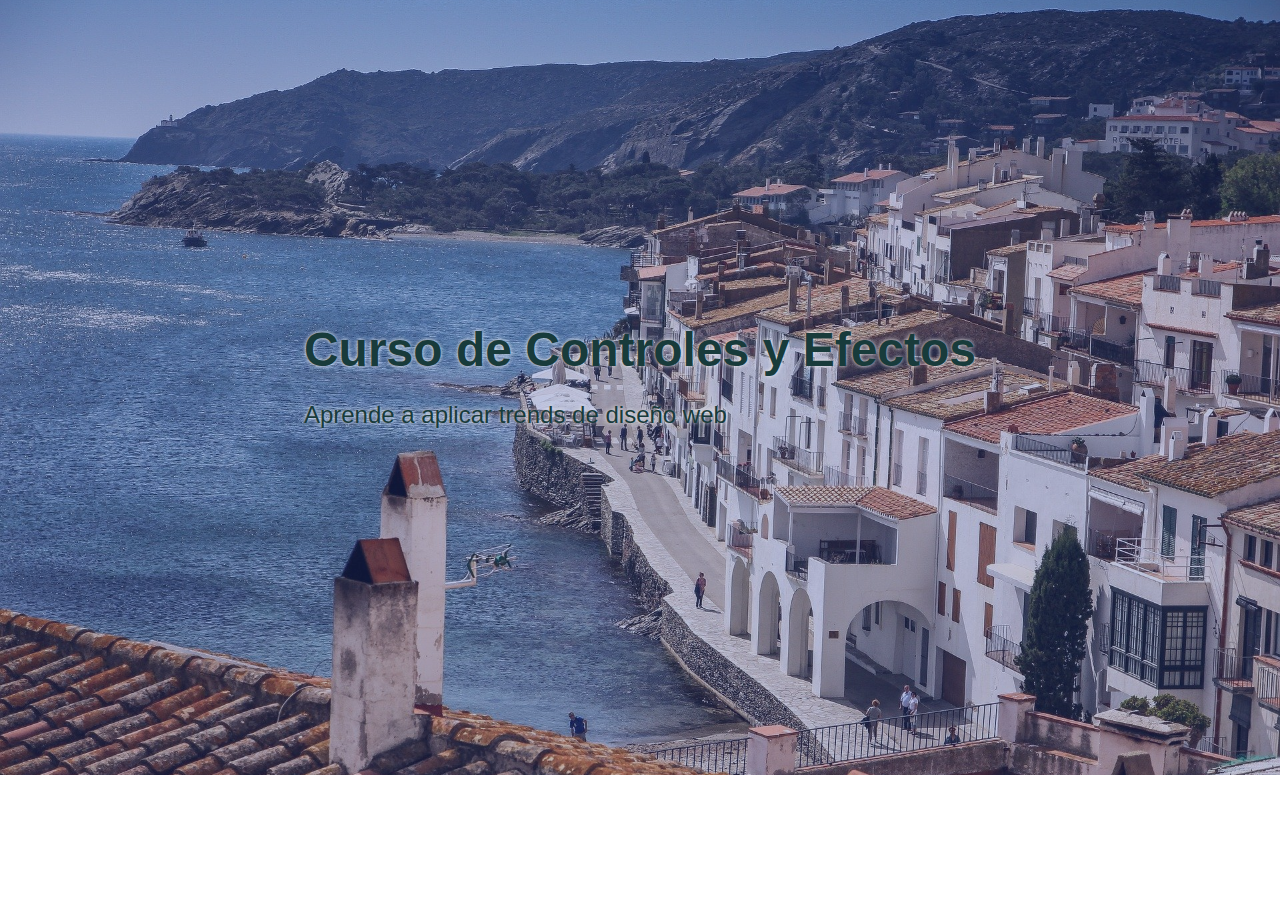
<file: hero/index.html>
<!DOCTYPE html>
<html lang="en">
<head>
    <meta charset="UTF-8">
    <meta http-equiv="X-UA-Compatible" content="IE=edge">
    <meta name="viewport" content="width=device-width, initial-scale=1.0">
    <title>Hero Image</title>
    <link rel="stylesheet" href="./normalize.css">
    <link rel="stylesheet" href="./style.css">
</head>
<body>
    <header class="hero">
        <div class="hero__content">
            <h1 class="hero__title">Curso de Controles y Efectos</h1>
            <p class="hero__description">Aprende a aplicar trends de diseño web</p>
        </div>
    </header>
</body>
</html>
</file>
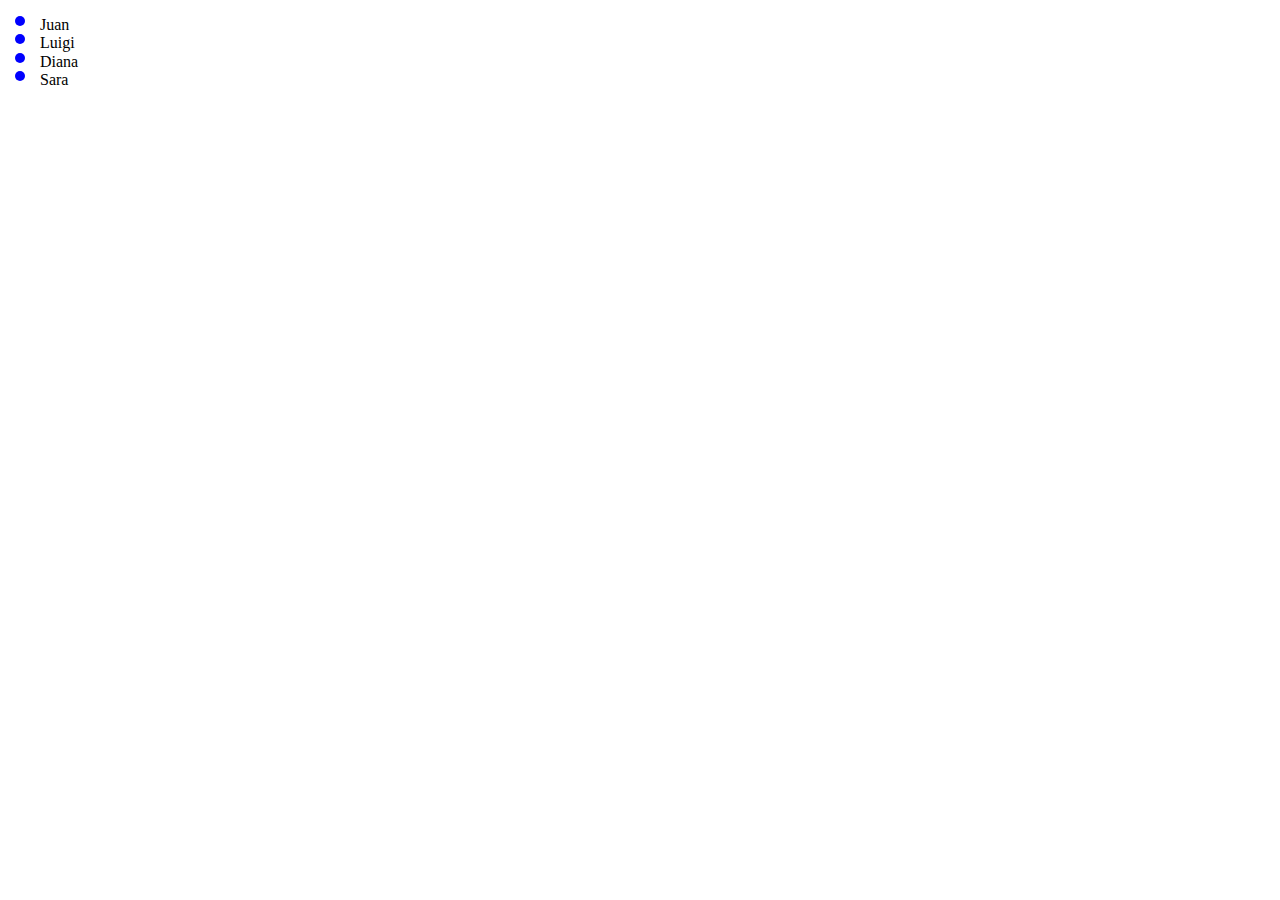
<file: listas/index.html>
<!DOCTYPE html>
<html lang="en">
<head>
    <meta charset="UTF-8">
    <meta http-equiv="X-UA-Compatible" content="IE=edge">
    <meta name="viewport" content="width=device-width, initial-scale=1.0">
    <title>Listas Personalizadas</title>
    <link rel="stylesheet" href="./normalize.css">
    <link rel="stylesheet" href="./style.css">
</head>
<body>
    <ul class="custom__list">
        <li>Juan</li>
        <li>Luigi</li>
        <li>Diana</li>
        <li>Sara</li>
    </ul>
</body>
</html>
</file>
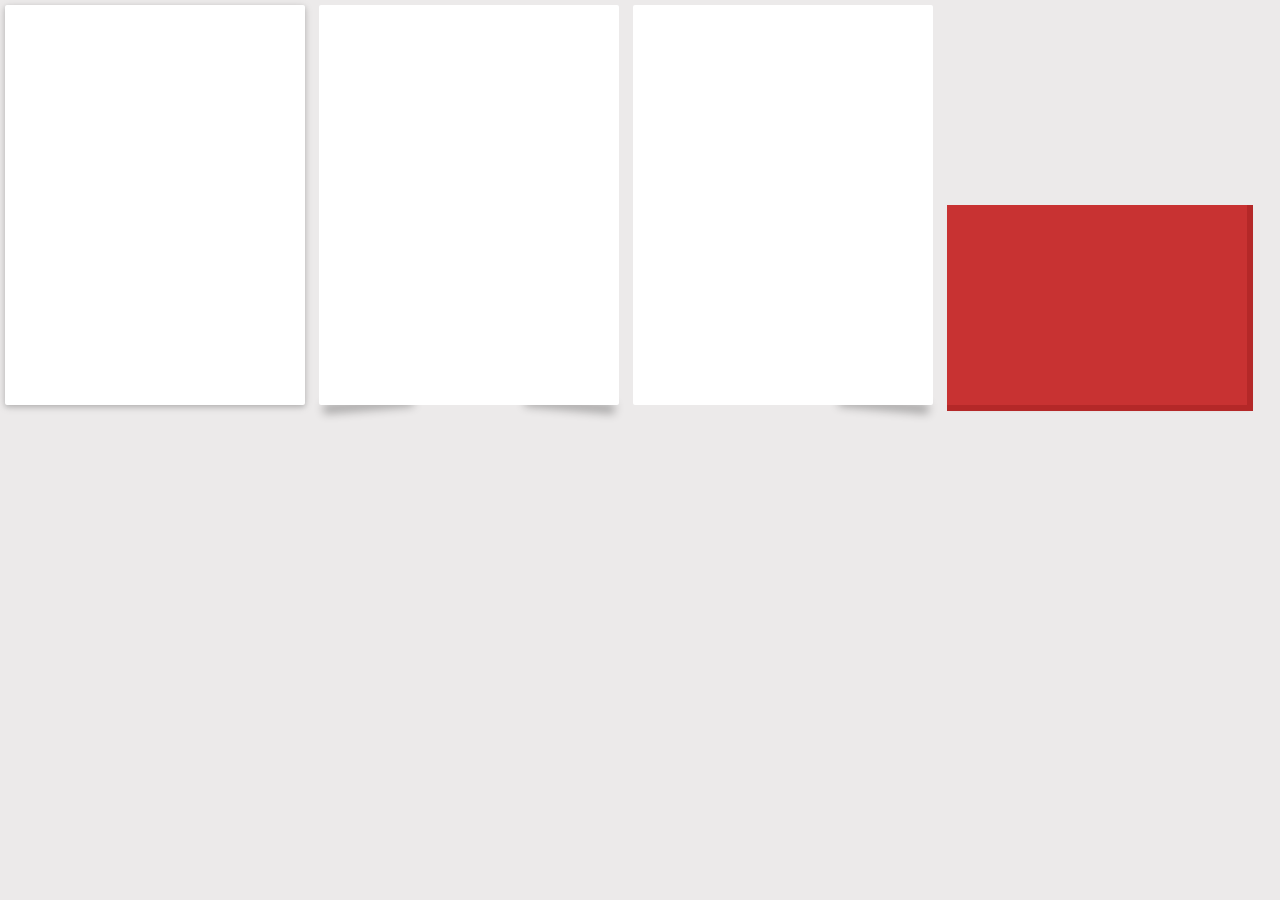
<file: shadows/index.html>
<!DOCTYPE html>
<html lang="en">
<head>
    <meta charset="UTF-8">
    <meta http-equiv="X-UA-Compatible" content="IE=edge">
    <meta name="viewport" content="width=device-width, initial-scale=1.0">
    <title>Sombras Realistas</title>
    <link rel="stylesheet" href="./normalize.css">
    <link rel="stylesheet" href="./style.css">
</head>
<body>
    <div class="card"></div>
    <div class="card__two"></div>
    <div class="card__three"></div>
    <div class="box"></div>
</body>
</html>
</file>
<file: hero/style.css>
body {
  font-size: 16px;
  font-family: Arial, Helvetica, sans-serif;
}
.hero {
  height: 75vh;
  background: url(./image.jpg), blue;
  background-size: cover;
  background-position: center;
  padding: 50px;
  display: flex;
  justify-content: center;
  color: #183b3b;
  text-shadow: 0px 0px 4px #f7f7f7;
  align-items: center;
  position: relative;
}
/* para colocarle color de fondo a una imagen*/
.hero::before {
  content: "";
  position: absolute;
  top: 0;
  bottom: 0;
  left: 0;
  right: 0;
  background-color: rgba(50, 74, 180, 0.3);
}
.hero__title {
  margin: 0;
  font-size: 3em;
  position: relative;
}
.hero__description {
  font-size: 1.5em;
  position: relative;
}
</file>
<file: listas/style.css>
.custom__list {
    list-style: none;
    position: relative;
}
.custom__list li::before {
    content: "";
    position: absolute;
    width: 10px;
    height: 10px;
    border-radius: 50%;
    background: blue;
    left: 15px;
}
</file>
<file: shadows/style.css>
body {
    background: rgb(236, 234, 234);
}
div {
    display: inline-block;
    margin: 5px;
}
.card {
    background: #ffffff;
    border-radius: 2px;
    width: 300px;
    height: 400px;
    box-shadow: 0 2px 5px rgba(0,0,0,.16), 0 2px 10px rgba(0,0,0,.12);
}
.card__two {
    background: #ffffff;
    border-radius: 2px;
    width: 300px;
    height: 400px;
    position: relative;
}

.card__two::before, .card__two::after {
    content: "";
    width: 30%;
    height: 10px;
    top: 95%;
    left: 69%;
    transform: rotate(5deg);
    background-color: transparent;
    z-index: -1;
    position: absolute;
    box-shadow: 0 15px 10px rgba(0,0,0,.30);
}

.card__two::before {
    left: 1%;
    transform: rotate(-5deg);
}

.card__three {
    background: #ffffff;
    border-radius: 2px;
    width: 300px;
    height: 400px;
    position: relative;
}

.card__three::after {
    content: "";
    width: 30%;
    height: 10px;
    top: 95%;
    left: 69%;
    transform: rotate(5deg);
    background-color: transparent;
    z-index: -1;
    position: absolute;
    box-shadow: 0 15px 10px rgba(0,0,0,.30);
}
.box {
    background: #c83232;
    width: 300px;
    height: 200px;
    box-shadow: 3px 3px 0 3px #b42828, 3px 4px 4px rgba(0,0,0,.2);
}
.box:active {
    box-shadow: 2px 2px 0 2px #b42828, 3px 4px 4px rgba(0,0,0,.2);
}
</file>
